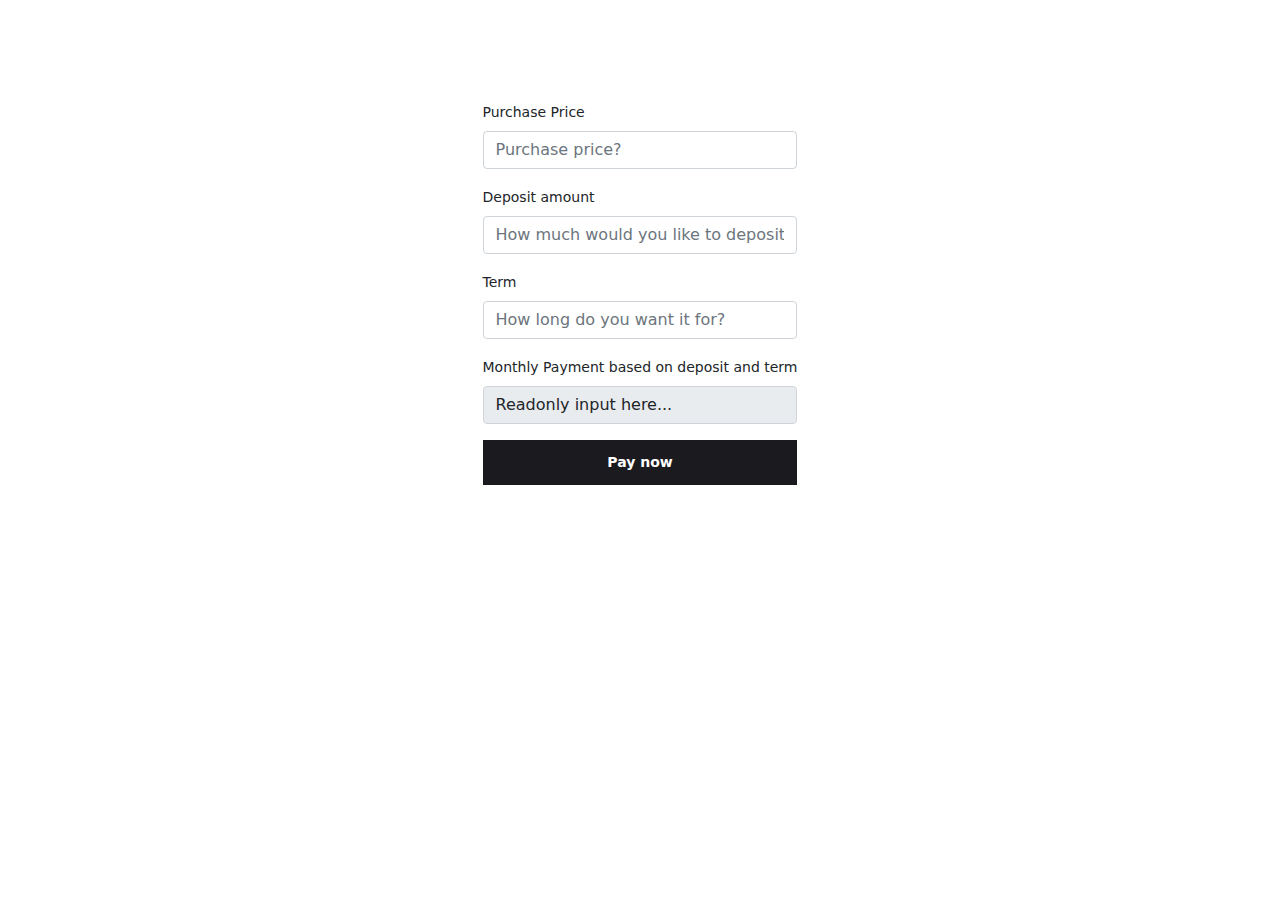
<file: index.html>
<!DOCTYPE html>
<html>
<head>
	<title>Payment</title>
	<link rel="stylesheet" type="text/css" href="css/style.css">
	<meta charset="utf-8" name="viewport" content="width=device-width, initial-scale=1.0">
	<link rel="stylesheet" type="text/css" href="css/bootstrap.min.css">

</head>
<body>

	<div class="container">
		<div class="wrapper">
			<div class="mb-3">
  				<label for="purchase" class="form-label">Purchase Price</label>
  				<input type="text" class="form-control" id="purchase" placeholder="Purchase price?" onchange="toyin()">
			</div>
			<div class="mb-3">
  				<label for="deposit" class="form-label">Deposit amount</label>
  				<input type="text" class="form-control" id="deposit" placeholder="How much would you like to deposit?" onchange="toyin()">
			</div>
			<div class="mb-3">
  				<label for="term" class="form-label">Term</label>
  				<input type="text" class="form-control" id="term" placeholder="How long do you want it for?"  onchange="toyin()">
			</div>
			<div class="mb-3">
  				<label for="monthlypay" class="form-label">Monthly Payment based on deposit and term</label>
  				<input class="form-control" id="monthly" type="text" value="Readonly input here..." aria-label="readonly input example" readonly>
			</div>

			<button class="but1">Pay now</button>

			
			
		</div>
	</div>


<script type="text/javascript">
		

	function toyin() {
		var a = document.getElementById('purchase').value;
	var b = document.getElementById('deposit').value;
	var c = document.getElementById('term').value;


		var d = a - b; //purchase price - deposit
		var e =  d / ( 12 * c ) //monthly pay for the number of years 
		// var f = Math.round( e /1000)*1000;

		if (isNaN(a)) {
			alert('input a number');
		} else if (isNaN(b)) {
			alert('input a number');
		} else if (isNaN(c)) {
			alert('input a number');
		} else if (isNaN(d)) {
			alert('error, Check your values')
		} else if (isNaN(e)) {
			document.getElementById('monthly').value = "There is an error in one of the input" ;
		}
		

		document.getElementById('monthly').value = e ;
	}

</script>
</body>
</html>
</file>
<file: css/style.css>
.container {
	padding: 100px 15%;
	display: grid;
	place-content:center;
}

.but1 {
	padding: 10px 20px;
	color: white ;
	font-size: 14px;
	background-color:#1a1a1f;
	border: 2px solid #1a1a1f;
	text-align: center;
	width: 100%;
	font-weight: bold;
	transition: all 0.3s ease;
}

.but1:hover {
	padding: 10px 20px;
	color: #1a1a1f ;
	font-size: 14px;
	background-color:transparent;
	border: 2px solid #1a1a1f;
	text-align: center;
	width: 100%;
	font-weight: bold;
}
label {
	font-size: 14px;
	/*font-weight: bold;*/
}
</file>
